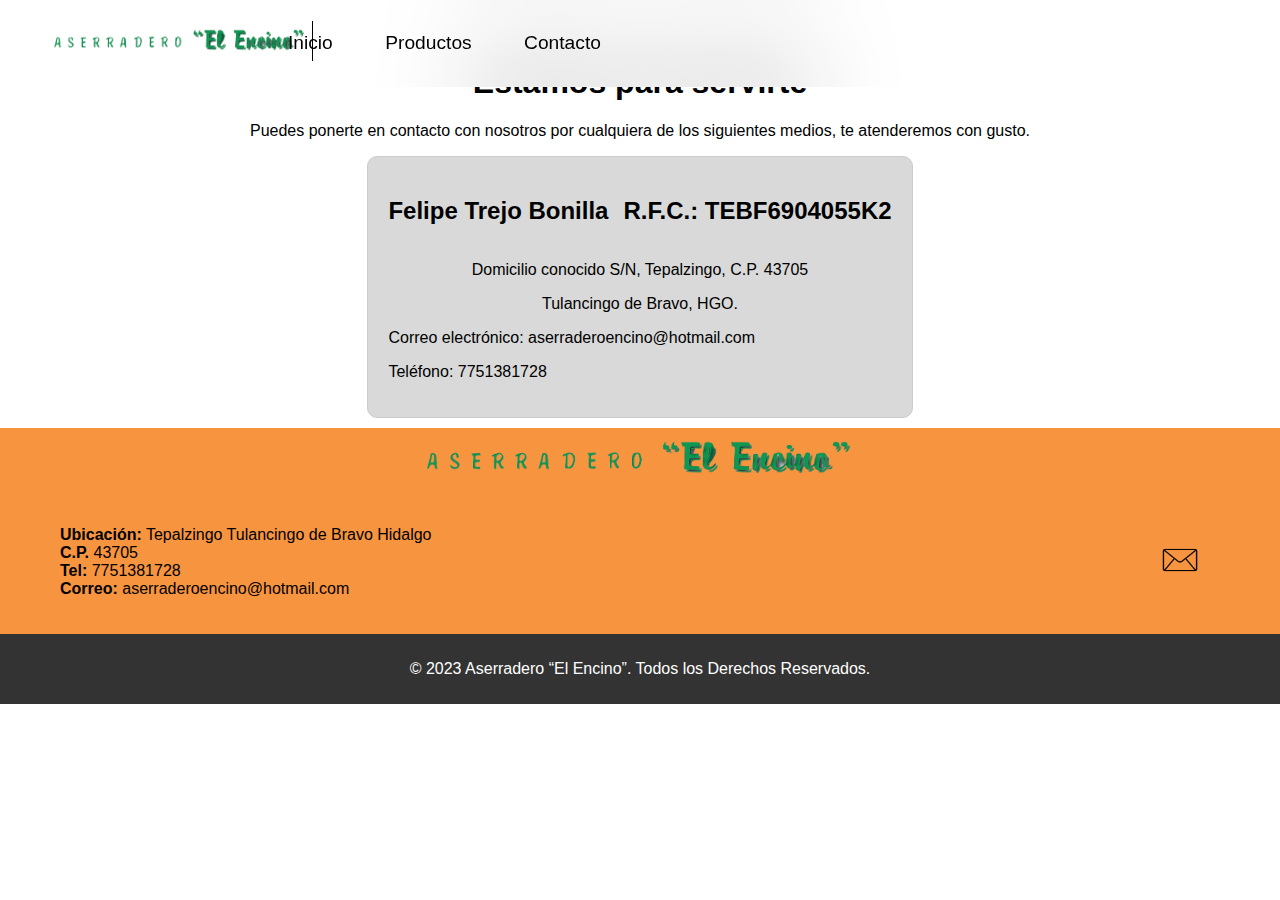
<file: contacto.html>
<!DOCTYPE html>
<html lang="es">
<head>
  <meta charset="UTF-8">
  <meta name="viewport" content="width=device-width, initial-scale=1.0">
  <link rel="preconnect" href="https://fonts.googleapis.com">
<link rel="preconnect" href="https://fonts.gstatic.com" crossorigin>
<link href="https://fonts.googleapis.com/css2?family=Poppins&display=swap" rel="stylesheet">
  <link rel="stylesheet" href="styles/style.css">
  <title>El encino: Contacto</title>
</head>
<body>
  <header class="header">
    <nav class="navbarr">
      <a style="max-width: 15%;" href="index.html">
          <img id="logo" src="img/ASERRADERO 1.0_page-0001.png">
      </a>
      <input type="checkbox" id="check">
      <label for="check" class="icons">
          <i class="fa-solid fa-bars" id="mn-icon"></i>
          <i class="fa-solid fa-x" id="cl-icon"></i>
      </label>
      <div class="navbarrr">    
          <a href="index.html">Inicio</a>
          <a href="product.html">Productos</a>
          <a href="contacto.html">Contacto</a>
      </div>
  </nav>
  </header>

  <main class="contact">
    <h1>Estamos para servirte</h1>

    <p>Puedes ponerte en contacto con nosotros por cualquiera de los siguientes medios, te atenderemos con gusto.</p>
  </main>

    <div class="centrar">
    <section class="business-card ">
        <div class="separados">
            <h2>Felipe Trejo Bonilla</h2>
            <h2>R.F.C.: TEBF6904055K2</h2>
        </div>
        <div class="contact">
            <p>Domicilio conocido S/N, Tepalzingo, C.P. 43705</p>
            <p>Tulancingo de Bravo, HGO.</p>
        </div>
        <p>Correo electrónico: aserraderoencino@hotmail.com</p>
        <p>Teléfono: 7751381728</p>
      </section>
    </div>


    <footer>
    
      <div>
          <div class="logo-f">
              <img style="max-width: 35%;" src="img/ASERRADERO 1.0_page-0001.png" alt="logo">
          </div>
          <div class="contacto">
        
              <ul>
                <p> <b>Ubicación:</b> Tepalzingo Tulancingo de Bravo Hidalgo</p>
                <p> <b>C.P.</b> 43705</p>
                <p><b>Tel:</b> 7751381728</p>
                <p><b>Correo:</b> aserraderoencino@hotmail.com</p>
              </ul>
                <div class="iconos">
                  <a href="mailto:aserraderoencino@hotmail.com"><img src="img/correo.png" alt="Email"></a>
                </div>
      </div>
      
      </div>
      <div class="derechos">
        <p>© 2023 Aserradero “El Encino”. Todos los Derechos Reservados.</p>
      </div>
    </footer>

</body>
</html>
</file>
<file: styles/style.css>
body {
    font-family: Arial, sans-serif;
    margin: 0;
    padding: 0;
    box-sizing: border-box;
}
h1,h2,h3,p,b{
  font-family: Poppinsm, Arial, Helvetica, sans-serif;
}

.contenedor{
    display: flex;
    justify-content: center;
    align-items: center;
    margin: 20px 15px;
}

.header{
    margin-bottom: 5%;
}

.izquierda{
    display: flex;
    justify-content: flex-start;
    align-content: space-around;
}
.navegadores{
    display: flex;
    align-items: center;
    gap: 48px;
    margin-left: 20px;
}

.grid-4{
    display: grid;
    grid-template-columns: repeat(4, 1fr);
    justify-content: center;
    justify-items: center;
    max-width: 1000px;
    margin: 20px 15px;
}
.img-productos p{
    font-weight: bold;
}
.img-productos img{
    width: 375px;
    height: 250px;
    margin: auto 10px;
}
span{
    color: #1E1E1E80;
    display: flex;
    justify-content: center;
}
.img-productos p, span{
    text-align: center;

}

.boton{
    text-decoration: none;
    background-color: #FBA01B;
    padding: 5px;
    border-radius: 5px;
    color: black;
}

.grid-3{
    display: grid;
    grid-template-columns: repeat(3, 1fr);
    gap: 10px;
}
.img-madera{
    margin-top: 20px;
}
.icn-nosotros{
    width: 96px;
    height: 96px;
}
.sobre-nosotros{
    text-align: center;
    margin: 30px 25px;
}

  h2 {
    text-align: center;
    margin-top: 20px;
    font-size: 24px;
  }

  .categorias {
    background-color: #FBA01B;
    padding-bottom: 25px;
  }

  .box {
    height: 200px;
    border-radius: 25px;
    margin: 25px;
    position: relative;
  }

  .image {
    width: 100%;
    height: 100%;
    object-fit: cover;
    border-radius: 15px;
  }

  .label {
    position: absolute;
    bottom: 0;
    left: 0;
    right: 0;
    background-color: white;
    padding: 10px;
    text-align: center;
    font-size: 18px;
  }

  .text {
    margin: 25px;
    text-align: center;
    font-size: 16px;
  }

  .button {
    display: block;
    margin: 0 auto;
    width: 100px;
    height: 40px;
    border: none;
    border-radius: 20px;
    background-color: white;
    color: black;
    font-size: 18px;
    cursor: pointer;
  }

.img-negocio img{
    width: 250px;
    height: 250px;
}

.row {
    display: flex;
    justify-content: space-around;
    margin-bottom: 10px;
}

.product {
    text-align: center;
    flex: 1;    
    margin: 2px; 
    padding: 2px;
    border: 1px solid #ddd;
    box-shadow: 0 0 10px rgba(0, 0, 0, 0.1);
}

.product img {
    max-width: 50%;
    height: auto;
}


footer {
    background-color: #F7943F;
    width: 100%;
    font-family: Arial, sans-serif;
    font-size: 16px;

  }
  .logo-f{
    display: flex;
    justify-content: center;
    
  }
  .contacto {
    padding: 20px;
    display: flex;
    justify-content: space-between;
    align-items: center;
  }
  .contacto p {
    margin: 0;
  }
  
  .iconos {
    width: 100px;
    display: flex;
    justify-content: space-between;
  }
  
  .iconos img {
    width: 40px;
    height: 40px;
  }
  .derechos {
    background-color: #333333;
    color: white;
    padding: 10px;
    text-align: center;
  }


  
.navbarr{
  position: fixed;
  top: 0;
  left: 0;
  width: 100%;
  padding: 1.3rem 0%;
  display: flex;
  justify-content: space-between,space-evenly;
  align-items: center;
  z-index: 100;
}

#check{
  display: none;
}

.navbarr::before{
  content: '';
  position: absolute;
  top: 0;
  left: 0;
  width: 100%;
  height: 100%;
  background: rgba(255, 255, 255, 0.1);
  backdrop-filter: blur(50px);
  z-index: -1;
}

#logo{
  justify-content: left;
  margin-left: 0%; 
  width: 264px; 
  height: 40px;
  border-right: 1px solid black;
}

.navbarrr{
  margin-left: 0%;
}

.navbarr a {
  font-size: 1.2rem;
  color: black;
  text-decoration: none;
  font-weight: 500;
  margin-left: 3rem;
}

.icons {
  right: 5%;
  position: absolute;
  font-size: 3rem;
  color: black;
  cursor: pointer;
  display: none;
}

/*Break points*/

@media (max-width: 992px){
  .navbarr{
    padding: 1.3rem 5%;
  }
}

@media (max-width: 768px){
  .icons{
    display: inline-flex;
    margin-right: 10%;
  }

  .icons #cl-icon{
    display: none;
  }

  #check:checked~.icons #mn-icon{
    display: none;
  }

  #check:checked~.icons #cl-icon{
    display: block;
  }

  .navbarrr{
    position: absolute;
    top: 100%;
    left: 0;
    height: 0;
    width: 100%;
    background: rgb(0, 0, 0,0.1);
    backdrop-filter: blur(50px);
    box-shadow: 0.5rem 1rem rgb(0, 0, 0, 0.1);
    overflow: hidden;
    transition: .3s ease;
  }
  
  #check:checked~.navbarrr{
    height: 14.7rem;
  }

  .navbarr a{
      display: block;
      font-size: 2rem;
      margin: 1.5rem;
      text-align: center;
  }
  .header{
    margin-bottom: 20%;
  }
  #logo{
    border-right: 1px solid white;
  }
}

.centrar{
  display: flex;
  justify-content: center;
}
.contact {
  text-align: center;
}

.separados {
  display: flex;
  justify-content: space-around;
  align-items: center;
  gap: 15px;
  margin-bottom: 10px;
}

.business-card {
  background-color: #D9D9D9;
  border-radius: 10px;
  border: 1px solid #ccc;
  padding: 20px;
  max-width: 1200px; /* Ajusta el ancho máximo según tus preferencias */
  margin-bottom: 10px;
}
</file>
